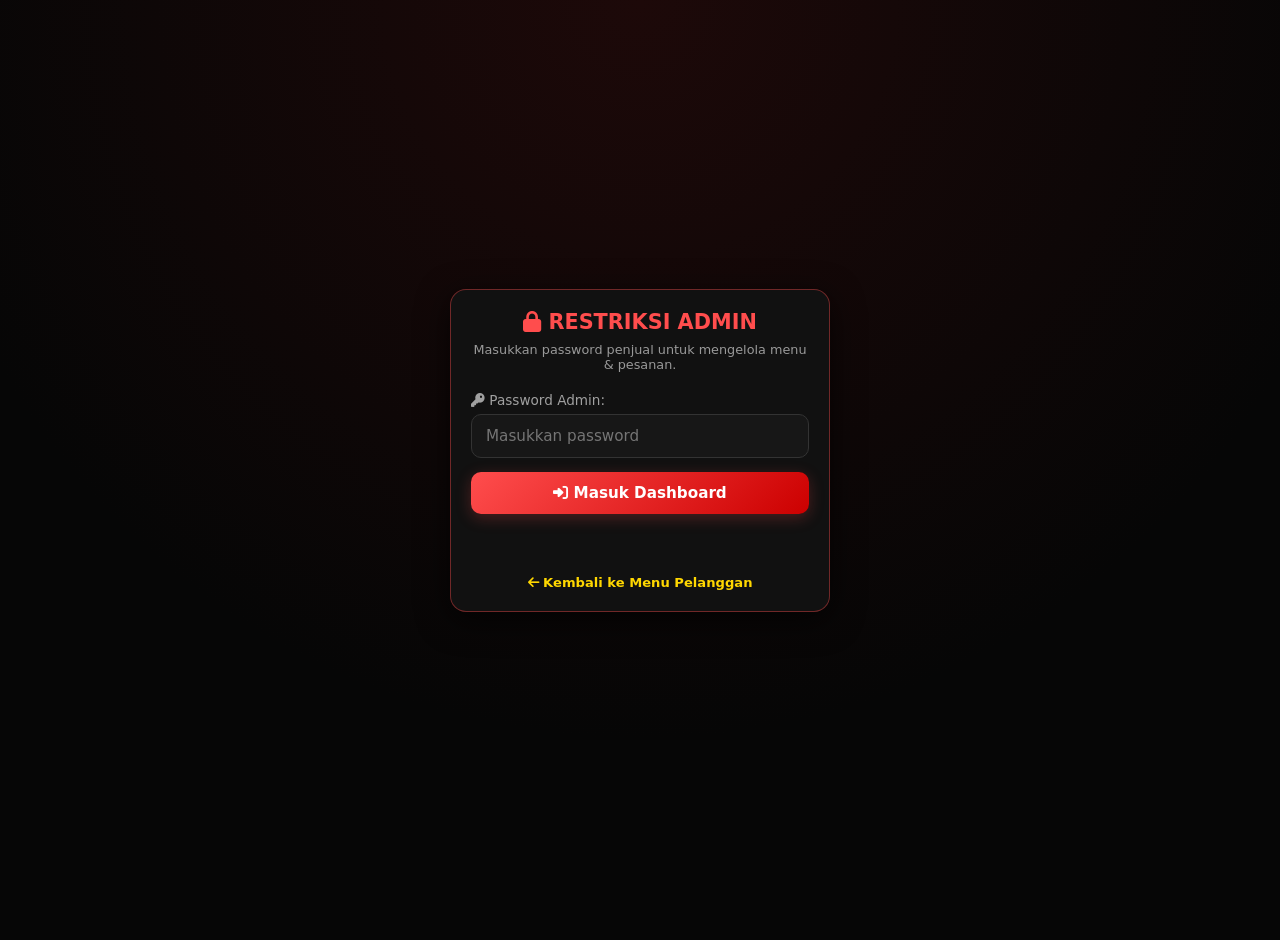
<file: admin.html>
<!DOCTYPE html>
<html lang="id">
<head>
  <meta charset="UTF-8">
  <meta name="viewport" content="width=device-width, initial-scale=1.0">
  <title>Admin - Panel Restriksi & Kantin</title>
  <link rel="stylesheet" href="https://cdnjs.cloudflare.com/ajax/libs/font-awesome/6.4.0/css/all.min.css">
  <link rel="stylesheet" href="admin.css">
</head>
<body>

  <!-- KOTAK LOGIN ADMIN -->
  <div id="login-container" class="container login-wrapper">
    <section class="card login-card">
      <div class="logo" style="text-align: center; margin-bottom: 8px; color: #ff4d4d; font-size: 1.3rem; font-weight: 800;">
        <i class="fa-solid fa-lock"></i> RESTRIKSI ADMIN
      </div>
      <p style="font-size: 0.8rem; color: #999; text-align: center; margin-bottom: 20px;">Masukkan password penjual untuk mengelola menu & pesanan.</p>
      
      <form onsubmit="prosesLogin(event)">
        <div class="form-group">
          <label><i class="fa-solid fa-key"></i> Password Admin:</label>
          <input type="password" id="admin-pass" placeholder="Masukkan password" required>
        </div>
        <button type="submit" id="btn-login" class="btn-submit">
          <i class="fa-solid fa-right-to-bracket"></i> Masuk Dashboard
        </button>
      </form>

      <p id="login-msg" style="font-size: 0.8rem; color: #ff4d4d; text-align: center; margin-top: 14px; min-height: 24px; font-weight: 600; line-height: 1.3;"></p>

      <div style="margin-top: 20px; text-align: center;">
        <button onclick="keHalamanPelanggan()" style="background: none; border: none; color: var(--gold-main); font-size: 0.82rem; cursor: pointer; font-weight: 600;">
          <i class="fa-solid fa-arrow-left"></i> Kembali ke Menu Pelanggan
        </button>
      </div>
    </section>
  </div>

  <!-- DASHBOARD UTAMA ADMIN -->
  <div id="admin-dashboard" style="display: none;">
    <header>
      <div class="logo" style="color: #ff4d4d;">
        <i class="fa-solid fa-shield-halved"></i> Panel <span>Admin </span>
      </div>
      <p class="subtitle">Kelola Stok Menu & Rekap Pesanan Masuk</p>
    </header>

    <main class="container">
      
      <div style="text-align: right; margin-bottom: -6px;">
        <button onclick="logoutAdmin()" class="btn-logout">
          <i class="fa-solid fa-right-from-bracket"></i> Kunci Panel
        </button>
      </div>

      <!-- KELOLA MENU & STOK OTOMATIS -->
      <section class="card">
        <h2><i class="fa-solid fa-boxes-stacked"></i> Kelola Stok & Tambah Menu</h2>
        
        <form onsubmit="tambahMenuBaru(event)" style="margin-bottom: 16px;">
          <div class="form-group">
            <label><i class="fa-solid fa-plus-circle"></i> Tambah Menu Baru:</label>
            <div style="display: flex; gap: 8px; margin-top: 4px; flex-wrap: wrap;">
              <input type="text" id="menu-nama" placeholder="Nama Makanan/Minuman" required style="flex: 2; min-width: 150px;">
              <input type="number" id="menu-harga" placeholder="Harga (Rp)" required style="flex: 1; min-width: 100px;">
            </div>
          </div>
          <div class="form-group">
            <label><i class="fa-solid fa-align-left"></i> Deskripsi Menu:</label>
            <textarea id="menu-deskripsi" placeholder="Deskripsi singkat makanan/minuman" rows="2"></textarea>
          </div>
          <div class="form-group">
            <label><i class="fa-solid fa-image"></i> Gambar Menu (Opsional):</label>
            <input type="file" id="menu-gambar" accept="image/*">
          </div>
          <button type="submit" class="btn-submit" style="background: linear-gradient(135deg, var(--gold-main), #cca300); color: #000;">
            <i class="fa-solid fa-circle-plus"></i> Simpan Menu Baru
          </button>
        </form>

        <div id="stok-menu-list"></div>
      </section>

      <!-- REKAP PESANAN MASUK -->
      <section class="card">
        <div style="display: flex; justify-content: space-between; align-items: center; margin-bottom: 14px;">
          <h2 style="margin-bottom: 0;"><i class="fa-solid fa-list-check"></i> Daftar Pesanan Masuk</h2>
          <button class="btn-clear" onclick="hapusSemuaPesanan()">Hapus Semua</button>
        </div>
        
        <div id="rekap-container"></div>
      </section>

      <div style="text-align: center; margin-top: 10px;">
        <button onclick="keHalamanPelanggan()" class="btn-submit" style="background: transparent; border: 1px solid var(--gold-main); color: var(--gold-main);">
          <i class="fa-solid fa-arrow-left"></i> Kembali ke Menu Utama Pelanggan
        </button>
      </div>
    </main>
  </div>

  <script src="admin.js"></script>
</body>
</html>
</file>
<file: admin.css>
:root {
  --bg-dark: #060606;
  --bg-gradient: radial-gradient(circle at top, #1d0909 0%, #060606 65%);
  --card-bg: #111111;
  --card-border: rgba(255, 77, 77, 0.25);
  --gold-main: #ffd700;
  --gold-bright: #ffea75;
  --danger-main: #ff4d4d;
  --text-light: #f8f9fa;
  --text-muted: #a0a0a0;
}

* {
  margin: 0;
  padding: 0;
  box-sizing: border-box;
  font-family: 'Inter', 'Segoe UI', system-ui, sans-serif;
  -webkit-tap-highlight-color: transparent;
}

body {
  background: var(--bg-dark);
  background-image: var(--bg-gradient);
  color: var(--text-light);
  min-height: 100vh;
  padding-bottom: 40px;
}

header {
  background: linear-gradient(180deg, rgba(45, 0, 0, 0.8) 0%, rgba(6, 6, 6, 0) 100%);
  border-bottom: 1px solid var(--card-border);
  text-align: center;
  padding: 28px 16px 20px 16px;
  backdrop-filter: blur(10px);
}

header .logo {
  font-size: 1.4rem;
  font-weight: 800;
  color: var(--danger-main);
  text-transform: uppercase;
  letter-spacing: 1px;
  text-shadow: 0 0 15px rgba(255, 77, 77, 0.3);
}

header .logo span {
  color: #fff;
}

header .subtitle {
  font-size: 0.8rem;
  color: var(--text-muted);
  margin-top: 6px;
}

.container {
  width: 100%;
  max-width: 480px;
  margin: 0 auto;
  padding: 16px;
  display: flex;
  flex-direction: column;
  gap: 16px;
}

.card {
  background: var(--card-bg);
  border: 1px solid var(--card-border);
  border-radius: 16px;
  padding: 20px;
  box-shadow: 0 8px 32px rgba(0, 0, 0, 0.7);
  backdrop-filter: blur(8px);
}

.card h2 {
  font-size: 1.05rem;
  color: var(--gold-main);
  margin-bottom: 16px;
  display: flex;
  align-items: center;
  gap: 10px;
}

.form-group {
  margin-bottom: 14px;
  width: 100%;
}

.form-group label {
  display: block;
  font-size: 0.85rem;
  color: var(--text-muted);
  margin-bottom: 6px;
  font-weight: 500;
}

.form-group input, .form-group textarea, .form-group select {
  width: 100% !important;
  padding: 12px 14px !important;
  background-color: #171717 !important;
  border: 1px solid #333 !important;
  border-radius: 10px !important;
  color: #fff !important;
  font-size: 0.95rem !important;
  outline: none;
}

.form-group input[type="file"] {
  padding: 8px !important;
  background-color: #111 !important;
  cursor: pointer;
}

.form-group input:focus, .form-group textarea:focus, .form-group select:focus {
  border-color: var(--danger-main) !important;
  box-shadow: 0 0 0 3px rgba(255, 77, 77, 0.15);
}

.btn-submit {
  width: 100% !important;
  padding: 12px !important;
  background: linear-gradient(135deg, var(--danger-main), #cc0000) !important;
  color: #fff !important;
  font-weight: 800 !important;
  border: none !important;
  border-radius: 10px !important;
  font-size: 0.95rem !important;
  cursor: pointer;
  box-shadow: 0 4px 15px rgba(255, 77, 77, 0.25);
  display: block !important;
  text-align: center;
}

.btn-submit:active {
  transform: scale(0.98);
}

.btn-clear {
  background-color: rgba(255, 77, 77, 0.15);
  color: var(--danger-main);
  border: 1px solid rgba(255, 77, 77, 0.3);
  padding: 5px 10px;
  border-radius: 8px;
  font-size: 0.75rem;
  cursor: pointer;
  font-weight: 700;
}

.btn-logout {
  background: #181818;
  color: var(--danger-main);
  border: 1px solid #333;
  padding: 6px 12px;
  border-radius: 8px;
  font-size: 0.78rem;
  cursor: pointer;
  font-weight: bold;
}

.login-wrapper {
  display: flex;
  justify-content: center;
  align-items: center;
  min-height: 100vh;
}

.login-card {
  width: 100%;
  max-width: 380px;
  border-color: rgba(255, 77, 77, 0.4);
}

.rekap-item {
  background: linear-gradient(145deg, #141414, #1a1a1a);
  border: 1px solid #262626;
  border-left: 4px solid var(--gold-main);
  border-radius: 10px;
  padding: 14px;
  margin-bottom: 10px;
  font-size: 0.88rem;
}

.rekap-item strong {
  color: var(--gold-main);
}

.rekap-list {
  margin: 6px 0;
  padding-left: 18px;
  color: var(--text-muted);
}
</file>
